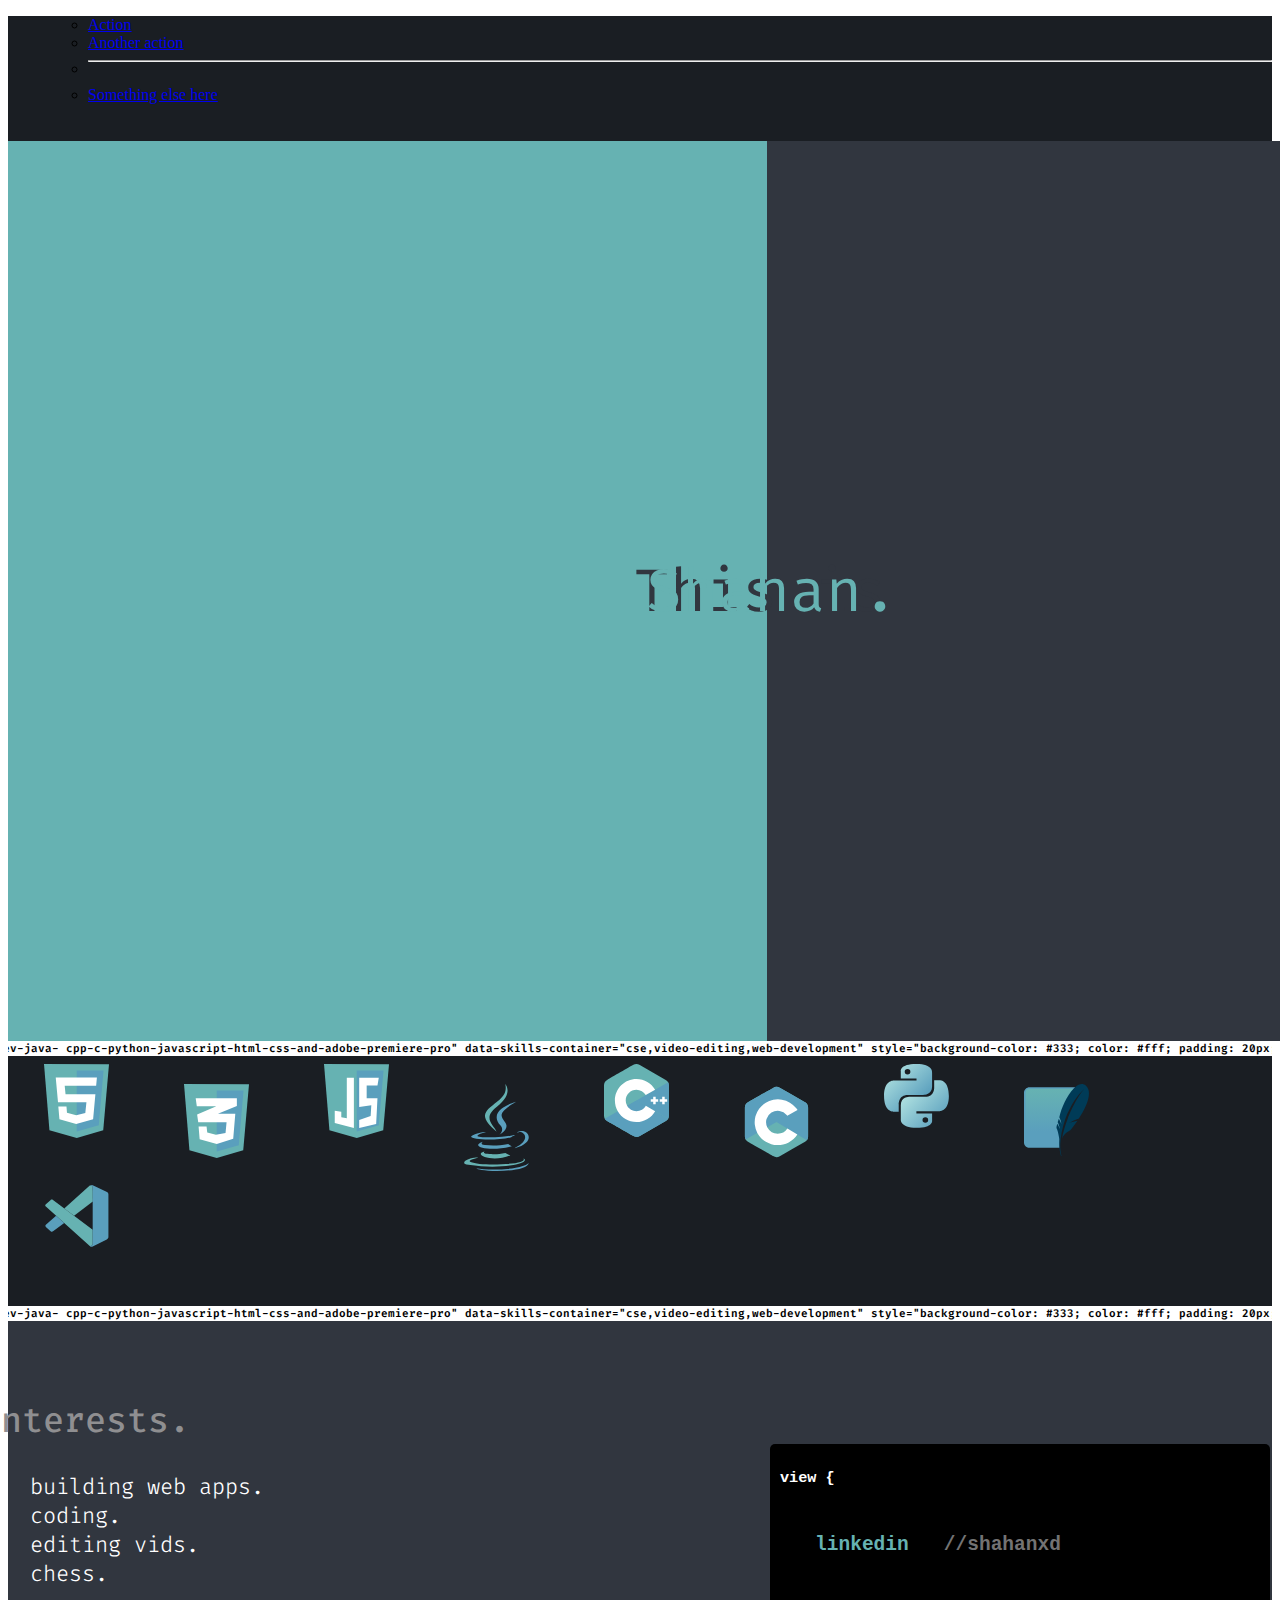
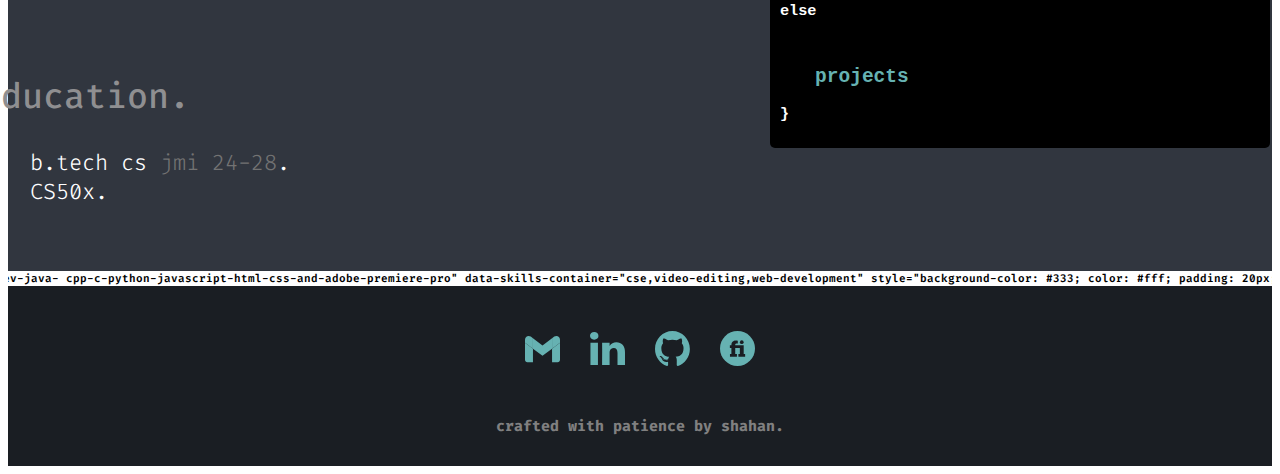
<file: index.html>
<!DOCTYPE html>

<html lang="en">

  <head>
    <link href="https://cdn.jsdelivr.net/npm/bootstrap@5.2.3/dist/css/bootstrap.min.css" rel="stylesheet"
      integrity="sha384-rbsA2VBKQhggwzxH7pPCaAqO46MgnOM80zW1RWuH61DGLwZJEdK2Kadq2F9CUG65" crossorigin="anonymous">
    <script src="https://code.jquery.com/jquery-3.5.1.slim.min.js"
      integrity="sha384-DfXdz2htPH0lsSSs5nCTpuj/zy4C+OGpamoFVy38MVBnE+IbbVYUew+OrCXaRkfj"
      crossorigin="anonymous"></script>
    <script src="https://cdn.jsdelivr.net/npm/bootstrap@5.2.3/dist/js/bootstrap.bundle.min.js"
      integrity="sha384-kenU1KFdBIe4zVF0s0G1M5b4hcpxyD9F7jL+jjXkk+Q2h455rYXK/7HAuoJl+0I4"
      crossorigin="anonymous"></script>
    <link href="styles.css" rel="stylesheet">
    <link rel="preconnect" href="https://fonts.googleapis.com">
    <link rel="preconnect" href="https://fonts.gstatic.com" crossorigin>
    <link href="https://fonts.googleapis.com/css2?family=Fira+Code:wght@300..700&display=swap" rel="stylesheet">

    <title>Shahan - Home</title>
  </head>

  <body>


    <div id="navbar"></div>
        <script>
            fetch('navbar.html')
                .then(response => response.text())
                .then(data => {
                    document.getElementById('navbar').innerHTML = data;
                    document.getElementById('navbar').classList.add('.navbar-grey');
                });
        </script>


    <div class="bg1">
      <span class="left-text">This is</span>
      <span class="right-text"> Shahan.</span>
    </div>
    <div style = "background-color: #ffffff ; height: 15px ;">
      <span class = "divider-text">div class="shahan-cse-student--video-editor--web-dev-java- cpp-c-python-javascript-html-css-and-adobe-premiere-pro" data-skills-container="cse,video-editing,web-development" style="background-color: #333; color: #fff; padding: 20px; border-radius: 5px; font-size: 18px;">Shahan /div</span>
    </div>

    <div class = "bg2">
      <div class = "skills-container">

        <div class = "skills">
        <div class="size">
          <img src = "images/html_logo.svg" class = "skill-logo">
          <div class="progress">
            <div class="progress-bar progress-bar-striped bg-danger" role="progressbar" style="width: 25%" aria-valuenow="100" aria-valuemin="0" aria-valuemax="100"></div>
            <div class="progress-bar bg-success" role="progressbar" style="width: 75%" aria-valuenow="30" aria-valuemin="0" aria-valuemax="100"></div>
          </div>
          </div>
        </div>

        <div class = "skills">
          <div class="size">
            <img src = "images/css_logo.svg" class = "skill-logo">
            <div class="progress">
              <div class="progress-bar progress-bar-striped bg-danger" role="progressbar" style="width: 30%" aria-valuenow="100" aria-valuemin="0" aria-valuemax="100"></div>
              <div class="progress-bar bg-success" role="progressbar" style="width: 70%" aria-valuenow="30" aria-valuemin="0" aria-valuemax="100"></div>
            </div>
            </div>
          </div>

          <div class = "skills">
            <div class="size">
              <img src = "images/js_logo.svg" class = "skill-logo">
              <div class="progress">
                <div class="progress-bar progress-bar-striped bg-danger" role="progressbar" style="width: 15%" aria-valuenow="100" aria-valuemin="0" aria-valuemax="100"></div>
                <div class="progress-bar bg-success" role="progressbar" style="width: 85%" aria-valuenow="30" aria-valuemin="0" aria-valuemax="100"></div>
              </div>
              </div>
            </div>


        <div class = "skills">
          <div class="size">
            <img src = "images/java_logo.svg" class = "skill-logo">
            <div class="progress">
              <div class="progress-bar progress-bar-striped bg-danger" role="progressbar" style="width: 35%" aria-valuenow="100" aria-valuemin="0" aria-valuemax="100"></div>
              <div class="progress-bar bg-success" role="progressbar" style="width: 65%" aria-valuenow="30" aria-valuemin="0" aria-valuemax="100"></div>
            </div>
            </div>
          </div>

          <div class = "skills">
            <div class="size">
              <img src = "images/cpp_logo.svg" class = "skill-logo">
              <div class="progress">
                <div class="progress-bar progress-bar-striped bg-danger" role="progressbar" style="width: 30%" aria-valuenow="100" aria-valuemin="0" aria-valuemax="100"></div>
                <div class="progress-bar bg-success" role="progressbar" style="width: 70%" aria-valuenow="30" aria-valuemin="0" aria-valuemax="100"></div>
              </div>
              </div>
            </div>

            <div class = "skills">
              <div class="size">
                <img src = "images/c_logo.svg" class = "skill-logo">
                <div class="progress">
                  <div class="progress-bar progress-bar-striped bg-danger" role="progressbar" style="width: 30%" aria-valuenow="100" aria-valuemin="0" aria-valuemax="100"></div>
                  <div class="progress-bar bg-success" role="progressbar" style="width: 70%" aria-valuenow="30" aria-valuemin="0" aria-valuemax="100"></div>
                </div>
                </div>
              </div>

              <div class = "skills">
                <div class="size">
                  <img src = "images/python_logo.svg" class = "skill-logo">
                  <div class="progress">
                    <div class="progress-bar progress-bar-striped bg-danger" role="progressbar" style="width: 35%" aria-valuenow="100" aria-valuemin="0" aria-valuemax="100"></div>
                    <div class="progress-bar bg-success" role="progressbar" style="width: 65%" aria-valuenow="30" aria-valuemin="0" aria-valuemax="100"></div>
                  </div>
                  </div>
                </div>

                <div class = "skills">
                  <div class="size">
                    <img src = "images/sqlite_logo.svg" class = "skill-logo">
                    <div class="progress">
                      <div class="progress-bar progress-bar-striped bg-danger" role="progressbar" style="width: 20%" aria-valuenow="100" aria-valuemin="0" aria-valuemax="100"></div>
                      <div class="progress-bar bg-success" role="progressbar" style="width: 80%" aria-valuenow="30" aria-valuemin="0" aria-valuemax="100"></div>
                    </div>
                    </div>
                  </div>

                  <div class = "skills">
                    <div class="size">
                      <img src = "images/vscode_logo.svg" class = "skill-logo">
                      <div class="progress">
                        <div class="progress-bar progress-bar-striped bg-danger" role="progressbar" style="width: 40%" aria-valuenow="100" aria-valuemin="0" aria-valuemax="100"></div>
                        <div class="progress-bar bg-success" role="progressbar" style="width: 60%" aria-valuenow="30" aria-valuemin="0" aria-valuemax="100"></div>
                      </div>
                      </div>
                    </div>


      </div>
</div>
<div style = "background-color: #ffffff ; height: 15px ;">
  <span class = "divider-text">div class="shahan-cse-student--video-editor--web-dev-java- cpp-c-python-javascript-html-css-and-adobe-premiere-pro" data-skills-container="cse,video-editing,web-development" style="background-color: #333; color: #fff; padding: 20px; border-radius: 5px; font-size: 18px;">Shahan /div</span>
</div>


<div class = "bg3">
  <div class = "about">

    <div class = about-part-1>
      <h2 class = "about-desc-1">interests.</h2>
      <h3 class = "about-desc-2">building web apps.<br>coding.<br>editing vids.<br>chess.</h3>
    </div>

    <div class = about-part-2>
      <h2 class = "about-desc-1">education.</h2>
      <h3 class = "about-desc-2">b.tech cs <span class = "grey-text">jmi 24-28</span>.<br>CS50x.</h3>
    </div>

  </div>

  <div class = "redirect">
    <div class = "window">
      <pre><code><h3 class = "code1">view {</h3><br><h2 class = "code2"><a href = "https://www.linkedin.com/in/shahanxd/" style="text-decoration: none; color: inherit;" target = "_blank">   linkedin</a>   <span class = "grey-text">//shahanxd</span></h2><br><h3 class = "code1">else</h3><br><h2 class = "code2"><a href = "projects.html" style="text-decoration: none; color: inherit;" target = "_blank">   projects</a></h2><h3 class = "code1">}</h3></code></pre>
    </div>
  </div>

</div>

<div style = "background-color: #ffffff ; height: 15px ;">
  <span class = "divider-text">div class="shahan-cse-student--video-editor--web-dev-java- cpp-c-python-javascript-html-css-and-adobe-premiere-pro" data-skills-container="cse,video-editing,web-development" style="background-color: #333; color: #fff; padding: 20px; border-radius: 5px; font-size: 18px;">Shahan /div</span>
</div>

<div id="footer"></div>
<script>
    fetch('footer.html')
        .then(response => response.text())
        .then(data => {
            document.getElementById('footer').innerHTML = data;
        });
</script>


</body>
</html>
</file>
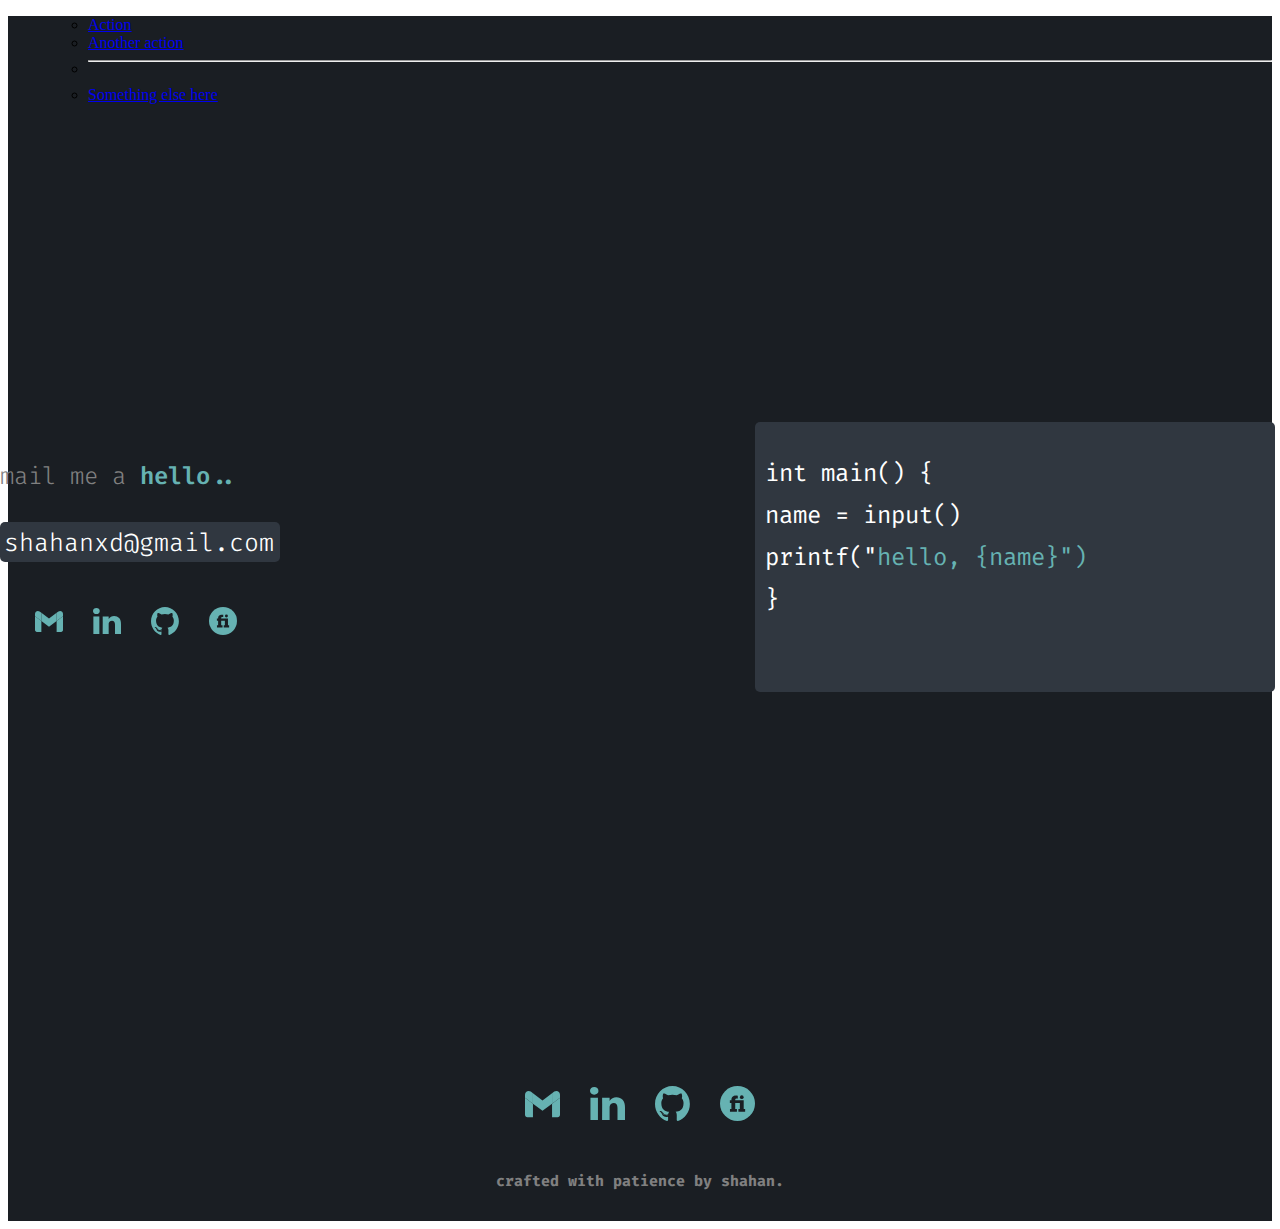
<file: contact.html>
<!DOCTYPE html>

<html lang="en">
    <head>
        <link href="https://cdn.jsdelivr.net/npm/bootstrap@5.2.3/dist/css/bootstrap.min.css" rel="stylesheet" integrity="sha384-rbsA2VBKQhggwzxH7pPCaAqO46MgnOM80zW1RWuH61DGLwZJEdK2Kadq2F9CUG65" crossorigin="anonymous">
        <script src="https://code.jquery.com/jquery-3.5.1.slim.min.js" integrity="sha384-DfXdz2htPH0lsSSs5nCTpuj/zy4C+OGpamoFVy38MVBnE+IbbVYUew+OrCXaRkfj" crossorigin="anonymous"></script>
        <script src="https://cdn.jsdelivr.net/npm/bootstrap@5.2.3/dist/js/bootstrap.bundle.min.js" integrity="sha384-kenU1KFdBIe4zVF0s0G1M5b4hcpxyD9F7jL+jjXkk+Q2h455rYXK/7HAuoJl+0I4" crossorigin="anonymous"></script>
        <link href="styles.css" rel="stylesheet">
        <link rel="preconnect" href="https://fonts.gstatic.com" crossorigin>
        <link href="https://fonts.googleapis.com/css2?family=Fira+Code:wght@300..700&display=swap" rel="stylesheet">

        <title>Shahan - Contact</title>

    </head>
    <body>

        <div id="navbar"></div>
        <script>
            fetch('navbar.html')
                .then(response => response.text())
                .then(data => {
                    document.getElementById('navbar').innerHTML = data;
                    document.getElementById('navbar').classList.add('.navbar-grey');
                });
        </script>


        <div class = "bg4">
            <div class = "contact-info">
                <h2 class = "contact-heading-grey">mail me a <span class = "contact-heading-teal">hello..</span></h2>
                <div class = "mail-window">
                    <h2 class = "mail-text">shahanxd@gmail.com</h2>

                    <div class = "handles" style = "transform: translate(25px , 20px) ;">
                        <a href = "mailto:shahanxd@gmail.com"><img src = "images/gmail_logo.svg" class = "handles-logo-contact"></a>
                        <a href = "https://www.linkedin.com/in/shahanxd/"><img src = "images/linkedin_logo.svg" class = "handles-logo-contact"></a>
                        <a href = "https://github.com/shahanxdfr"><img src = "images/github_logo.svg" class = "handles-logo-contact"></a>
                        <a href = "https://www.fiverr.com/shahanayyubi"><img src = "images/fiverr_logo.svg" class = "handles-logo-contact"></a>
                      </div>
                </div>
            </div>

            <div class = "contact-window">
                <h2 class = "contact-code"><span style = "color: #ffffff ;">int main() {<br>name = input()<br>printf("<span style = "color: #66B2B2 ;">hello, {name}")<br></span>}</span></h2>
            </div>

        </div>
    </div>

    <div id="footer"></div>
    <script>
        fetch('footer.html')
            .then(response => response.text())
            .then(data => {
                document.getElementById('footer').innerHTML = data;
            });
    </script>

    </body>
</html>
</file>
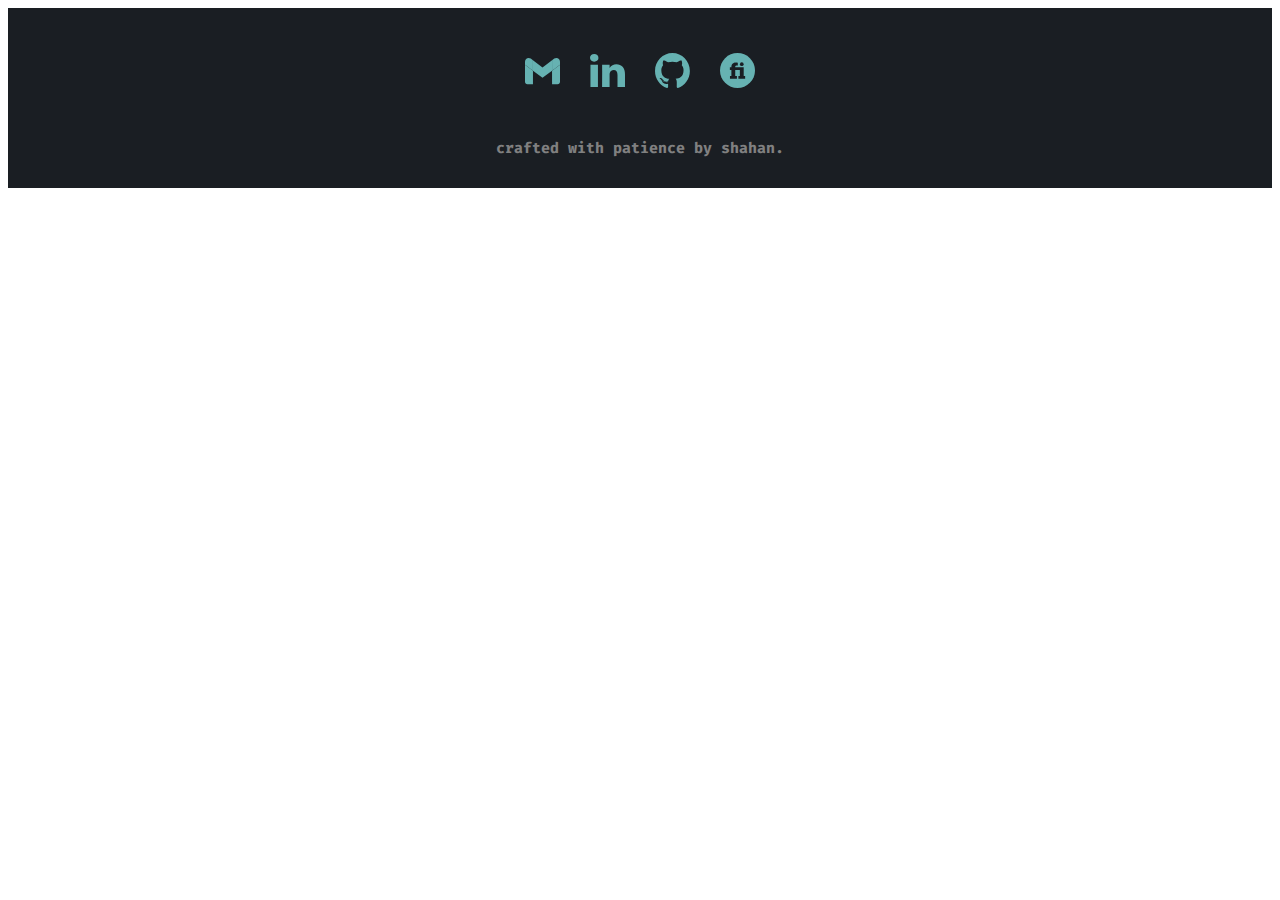
<file: footer.html>
<!DOCTYPE html>

<html lang="en">

  <head>
    <link href="https://cdn.jsdelivr.net/npm/bootstrap@5.2.3/dist/css/bootstrap.min.css" rel="stylesheet"
      integrity="sha384-rbsA2VBKQhggwzxH7pPCaAqO46MgnOM80zW1RWuH61DGLwZJEdK2Kadq2F9CUG65" crossorigin="anonymous">
    <script src="https://code.jquery.com/jquery-3.5.1.slim.min.js"
      integrity="sha384-DfXdz2htPH0lsSSs5nCTpuj/zy4C+OGpamoFVy38MVBnE+IbbVYUew+OrCXaRkfj"
      crossorigin="anonymous"></script>
    <script src="https://cdn.jsdelivr.net/npm/bootstrap@5.2.3/dist/js/bootstrap.bundle.min.js"
      integrity="sha384-kenU1KFdBIe4zVF0s0G1M5b4hcpxyD9F7jL+jjXkk+Q2h455rYXK/7HAuoJl+0I4"
      crossorigin="anonymous"></script>
    <link href="styles.css" rel="stylesheet">
    <link rel="preconnect" href="https://fonts.googleapis.com">
    <link rel="preconnect" href="https://fonts.gstatic.com" crossorigin>
    <link href="https://fonts.googleapis.com/css2?family=Fira+Code:wght@300..700&display=swap" rel="stylesheet">

    <title>Shahan - Portfolio</title>
  </head>

  <body>

    <div class = "footer">
    <div class = "handles">
      <a href = "mailto:shahanxd@gmail.com"><img src = "images/gmail_logo.svg" class = "handles-logo"></a>
      <a href = "https://www.linkedin.com/in/shahanxd/"><img src = "images/linkedin_logo.svg" class = "handles-logo"></a>
      <a href = "https://github.com/shahanxdfr"><img src = "images/github_logo.svg" class = "handles-logo"></a>
      <a href = "https://www.fiverr.com/shahanayyubi"><img src = "images/fiverr_logo.svg" class = "handles-logo"></a>
    </div>
    <div>
      <h3 class = "footer-text">crafted with patience by shahan.</h3>
    </div>
  </div>


</body>
</html>
</file>
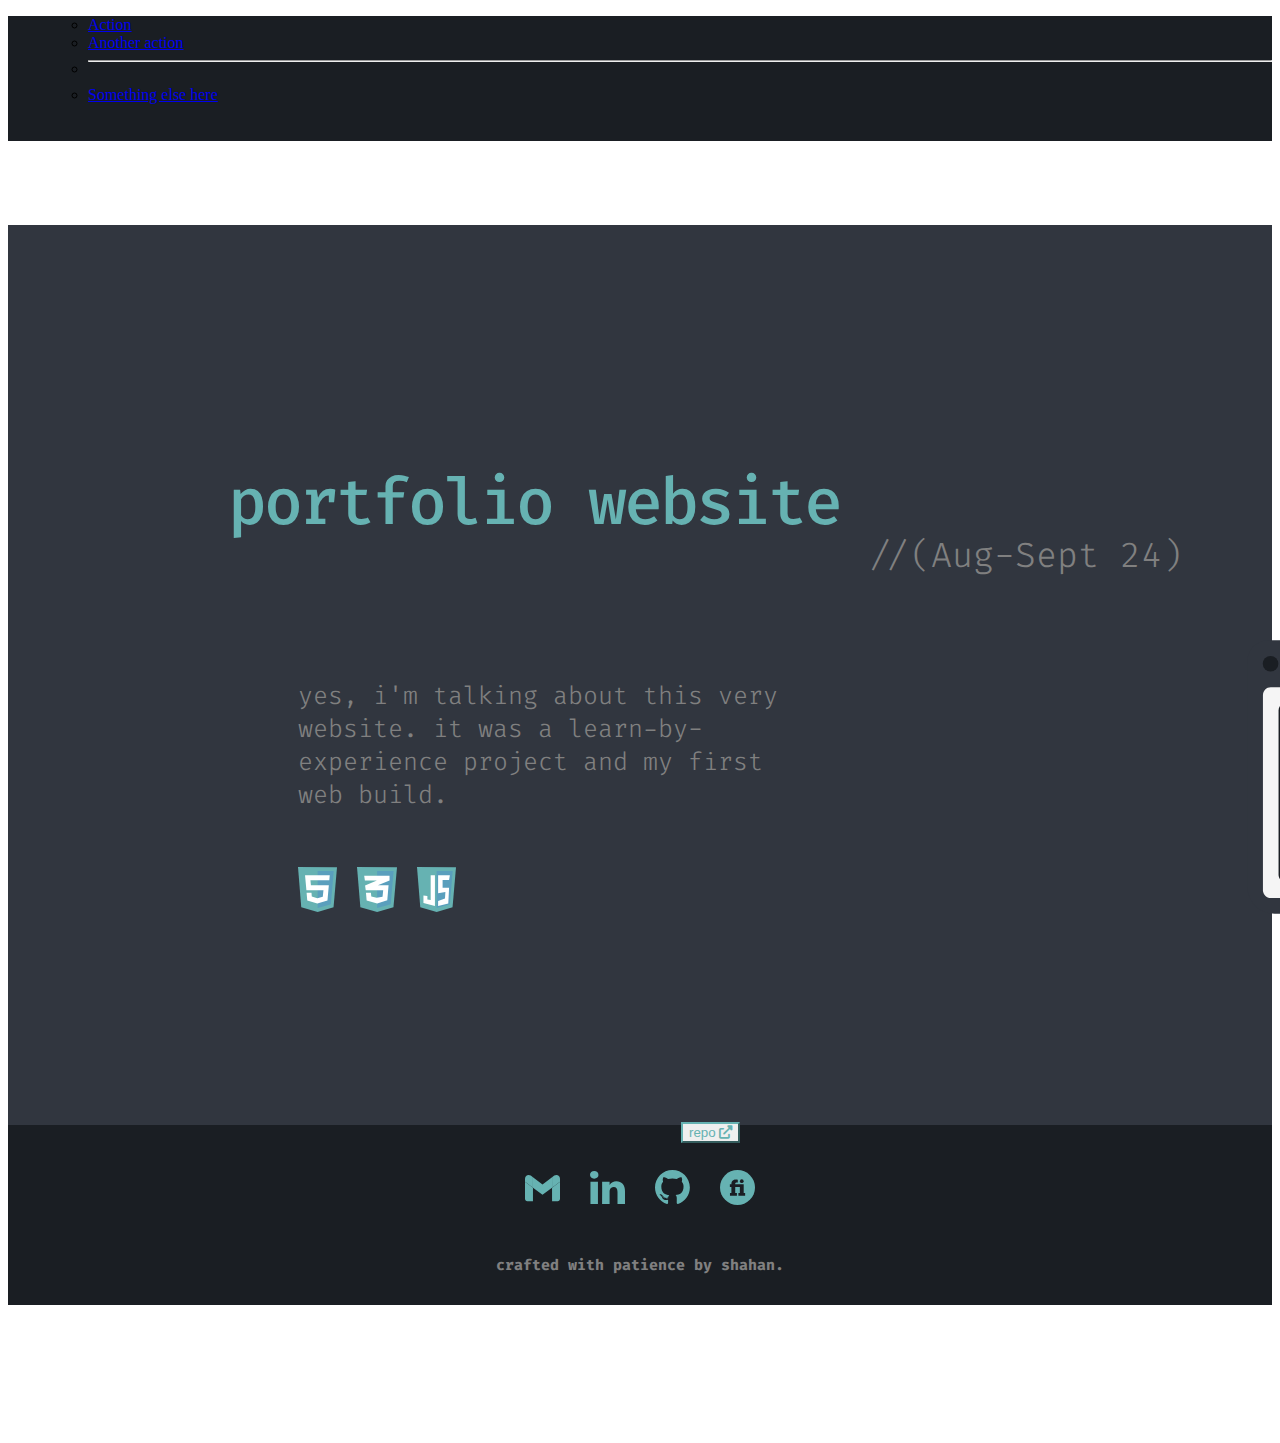
<file: projects.html>
<!DOCTYPE html>

<html lang="en">
    <head>
        <link rel="stylesheet" href="https://cdnjs.cloudflare.com/ajax/libs/font-awesome/6.0.0-beta3/css/all.min.css">
        <link href="https://cdn.jsdelivr.net/npm/bootstrap@5.2.3/dist/css/bootstrap.min.css" rel="stylesheet" integrity="sha384-rbsA2VBKQhggwzxH7pPCaAqO46MgnOM80zW1RWuH61DGLwZJEdK2Kadq2F9CUG65" crossorigin="anonymous">
        <script src="https://code.jquery.com/jquery-3.5.1.slim.min.js" integrity="sha384-DfXdz2htPH0lsSSs5nCTpuj/zy4C+OGpamoFVy38MVBnE+IbbVYUew+OrCXaRkfj" crossorigin="anonymous"></script>
        <script src="https://cdn.jsdelivr.net/npm/bootstrap@5.2.3/dist/js/bootstrap.bundle.min.js" integrity="sha384-kenU1KFdBIe4zVF0s0G1M5b4hcpxyD9F7jL+jjXkk+Q2h455rYXK/7HAuoJl+0I4" crossorigin="anonymous"></script>
        <link href="styles.css" rel="stylesheet">
        <link rel="preconnect" href="https://fonts.googleapis.com">
        <link rel="preconnect" href="https://fonts.gstatic.com" crossorigin>
        <link href="https://fonts.googleapis.com/css2?family=Fira+Code:wght@300..700&display=swap" rel="stylesheet">
        <title>Shahan - Projects</title>
    </head>
    <body>
        <div id="navbar"></div>
        <script>
            fetch('navbar.html')
                .then(response => response.text())
                .then(data => {
                    document.getElementById('navbar').innerHTML = data;
                    document.getElementById('navbar').classList.add('.navbar-grey');
                });
        </script>


<!-- ---------------------------------------------------------------------------------------------------- -->

<div class = "bg5">
    <div class = "project" style = "height: 600px ;">
        <h1 class = "project-numbering" style = "transform: translate(-800px , 100px) ;">1</h1>
        <h2 class = "project-name" style = "transform: translate(220px , -13px) ;"><a href = "https://potential-space-halibut-9pp46j974g9cp5wr-8080.app.github.dev/index.html" style = "text-decoration: none ; color: inherit ;" target = "_blank">portfolio website</a></h2>
        <h3 class = "project-data" style = "transform: translate(860px , -79px) ;">//(Aug-Sept 24)</h3>
        <div class = "project-desc-window">
            <h3 class = "project-desc" style = "transform: translate(290px , -13px) ;">yes, i'm talking about this very website. it was a learn-by-experience project and my first web build.</h3>
        </div>
        <div class = "project-tech-stack">
            <img src = "images/html_logo.svg" class = "project-tech-stack-logo">
            <img src = "images/css_logo.svg" class = "project-tech-stack-logo">
            <img src = "images/js_logo.svg" class = "project-tech-stack-logo">
        </div>
        <a href = "https://github.com/shahanxd/portfolio_website" target = "_blank" style = "text-decoration: none;">
        <button type="button" class="btn btn-outline-primary project-button" style = "transform: translate(673px , -300px) ;">
            repo <i class="fas fa-external-link-alt"></i>
        </button>
        </a>
        <img src = "images/webpage.svg" style = "width: 500px ; height: auto ; transform: translate(1100px , -410px) ;">
    </div>

    <h1 class = "project-numbering" style = "transform: translate(-760px , 100px) ; font-size: 20px ; ">more soon :)</h1>

</div>

<!-- ---------------------------------------------------------------------------------------------------- -->


<div id="footer"></div>
<script>
    fetch('footer.html')
        .then(response => response.text())
        .then(data => {
            document.getElementById('footer').innerHTML = data;
        });
</script>

    </body>
</html>
</file>
<file: styles.css>
/* font */

/* <uniquifier>: Use a unique and descriptive class name
<weight>: Use a value h1 300 to 700 */

.fira-code-<uniquifier> {
  font-family: "Fira Code", system-ui;
  font-optical-sizing: auto;
  font-weight: <weight>;
  font-style: normal;
}

.bg1 {
  background: linear-gradient(to right, #66B2B2 50% , #31363F 50%) ;
  height: 100vh ;
  width: 100% ;
  display: flex ;
  justify-content: space-between ;
  align-items: center;
  padding: 0 10% ;
}


.left-text {
  font-family: "Fira Code", system-ui;
  font-optical-sizing: auto;
  font-weight: <weight>;
  font-style: normal;
  font-size: 60px ;
  color: #31363F ;
  transform: translate(500px , 0px) ;
}

.right-text {
  font-family: "Fira Code", system-ui;
  font-optical-sizing: auto;
  font-weight: <weight>;
  font-style: normal;
  font-size: 60px ;
  color: #66B2B2 ;
  transform: translate(-500px , 0px) ;

}

h1 {
    font-family: "Fira Code", system-ui;
  font-optical-sizing: auto;
  font-weight: <weight>;
  font-style: normal;
  text-align: center;
}

.bg-light {
  background-color: #697565 ;
}

.custom-navbar {
  justify-content: center ;
  background-color: #1a1e23 ;
}

.center-buttons {
  display: flex ;
  transform: translate(-735px , 0px) ;
}

.btn-link {
  color: #ffffff ;
  font-family: "Fira Code", system-ui;
  font-optical-sizing: auto;
  font-weight: <weight>;
  font-style: normal;
  text-decoration: none ;
  font-size: 16px ;
}


.btn-link:hover {
  color: #66B2B2 ;
}

.divider-text {
  font-family: "Fira Code", system-ui;
  font-optical-sizing: auto;
  font-weight: 600;
  font-style: normal;
  font-size: 11px ;
  color: black ;
  text-align: center;
  display: flex; align-items: center; justify-content: center; overflow: hidden; white-space: nowrap;
}

.skills:nth-child(odd) {
  margin-top: -40px; /* Adjust the value as needed */
}

.skills-container {
  display: flex ;
  flex-wrap: wrap ;
  gap: 40px ;
  padding-top: 5px ;
  align-items: center ;
}


.skill-logo {
  width: 65px ;
  height: auto ;
  align-items: left ;
}

.bg2 {
  display: flex ;
  width: auto ;
  height: 250px ;
  position: relative ;
  background: #1a1e23 ;
  justify-content: center ;
  align-items: center;
  padding: 0 10% ;
  padding-left: 36px;
  padding-right: 36px;
}




.progress {
  z-index: 1 ;
  top: 0 ;
  position: relative ;
  height: 10px;
  margin-top: 10px;
  width: 4rem;
}
.size{
  height: 400px;
  width: 100px ;
}

.bg-success {
  --bs-bg-opacity: 1;
  background-color: rgb(26, 30, 35) !important;
}

.bg-danger {
  --bs-bg-opacity: 1;
  background-color: rgb(102,178,178) !important;
}

.progress {
  --bs-progress-bg: transparent ;
}

.bg3 {
  background: #31363F ;
  height: 550px ;
  width: 100% ;
  display: flex ;
  justify-content: center ;
  align-items: center;
  font-family: "Fira Code", system-ui;
}

.skills {
  height: 100px ;
  width: 100px ;
}

.about-heading {
  color: #66B2B2 ;
  font-size: 70px ;
  transform: translate(-300px , -250px) ;
}

.about-desc-1 {
  color: #8f8f91 ;
  font-size: 35px ;
  font-weight: 480 ;
}

.about-desc-2 {
  color: #ffffff ;
  font-size: 22px ;
  font-weight: 150 ;
  transform: translate(50px , 0px) ;
}

.about-part-1 {
  transform: translate(-280px , -26px) ;
}

.about-part-2 {
  transform: translate(-280px , 30px) ;
}

.grey-text {
  color: #737373 ;
}

.window {
  background-color: #000000 ;
  height: auto ;
  width: 500px ;
  transform: translate(250px , 0px) ;
  border-radius: 5px ;
}

.code1 {
  color: #ffffff ;
}

.code2 {
  color: #66B2B2 ;
}

pre {
  margin: 0 ;
  padding: 10px ;
  color: #ffffff ;
  overflow: auto ;
}

.footer {
  background: #1a1e23 ;
  height: 180px ;
  width: 100% ;
  display: flex ;
  flex-direction: column ;
  justify-content: center ;
  align-items: center;
  font-family: "Fira Code", system-ui;
}

.handles {
  align-items: center ;
  display: flex ;
  flex-wrap: wrap ;
  gap: 30px ;
  transform: translate(0px , 0px) ;
}

.handles-logo {
  width: 35px ;
  height: auto ;
}

.footer-text {
  color: grey ;
  clear: both ;
  font-size: 15px ;
  transform: translate(0px , 30px) ;

}

.bg4 {
  font-family: "Fira Code", system-ui ;
  background: #1a1e23 ;
  height: 100vh ;
  width: auto ;
  display: flex ;
  flex-direction: column ;
  justify-content: center ;
  align-items: center;
}

.contact-info {
  transform: translate(-500px , 40px) ;
}

.contact-heading-grey {
  color: grey ;
  font-weight: 100 ;
}


.contact-heading-teal {
  color: #66B2B2 ;
  font-weight: 600 ;
}

.mail-window {
  background-color: #303740 ;
  height: 40px ;
  width: 280px ;
  border-radius: 5px ;
  transform: translate(0px , 10px) ;
  align-items: center ;
}

.mail-text {
  font-size: 25px ;
  color: #ffffff ;
  font-weight: 300 ;
  transform: translate(4px , 4px) ;
}

.copy-icon {
  transform: translate(290px , -31.5px) ;
  height: 25px ;
  width: auto ;
  cursor: pointer;
}

.contact-window {
  background-color: #303740 ;
  height: 250px ;
  width: 500px ;
  transform: translate(375px , -90px) ;
  border-radius: 5px ;
  padding: 10px ;
}

.contact-code {
  font-weight: 400 ;
  line-height: 1.75 ;
}

.handles-logo-contact {
  width: 28px ;
  height: auto ;
  align-items: center ;
  display: flex ;
  flex-wrap: wrap ;
  transform: translate(10px , 11px) ;
}

.bg5 {
  background: #31363F ;
  min-height: 100vh ;
  width: auto ;
  font-family: "Fira Code", system-ui;

}

.project{
  height
}

.project-numbering {
  color: grey ;
  font-size: 125px ;
  font-weight: 600 ;
}

.project-name {
  color: #66B2B2 ;
  font-size: 65px ;
  font-weight: 500 ;
  letter-spacing: -3px;
}

.project-data {
  color: grey ;
  font-size: 35px ;
  font-weight: 300 ;
}

.project-desc {
  color: grey ;
  font-size: 25px ;
  font-weight: 300 ;
  transform: translate(30px , 0px) ;
}

.project-desc-window {
  background: transparent ;
  height: 200px ;
  width: 500px ;
}

.project-tech-stack {
  align-items: center ;
  display: flex ;
  flex-wrap: wrap ;
  transform: translate(290px , -25px) ;
  gap: 20px ;
}

.project-tech-stack-logo {
  height: 45px ;
  width: auto ;
}

.project-button {
  color: #66B2B2 ;
  border-color: #66B2B2 ;
}

.project-button:hover {
  background-color: #1a1e23 ;
  color: #ffffff ;
  border-color: #66B2B2 ;
}

.project-button:active {
  background-color: #1a1e23 !important ;
  color: #ffffff ;
  border-color: #66B2B2 !important ;
}
</file>
